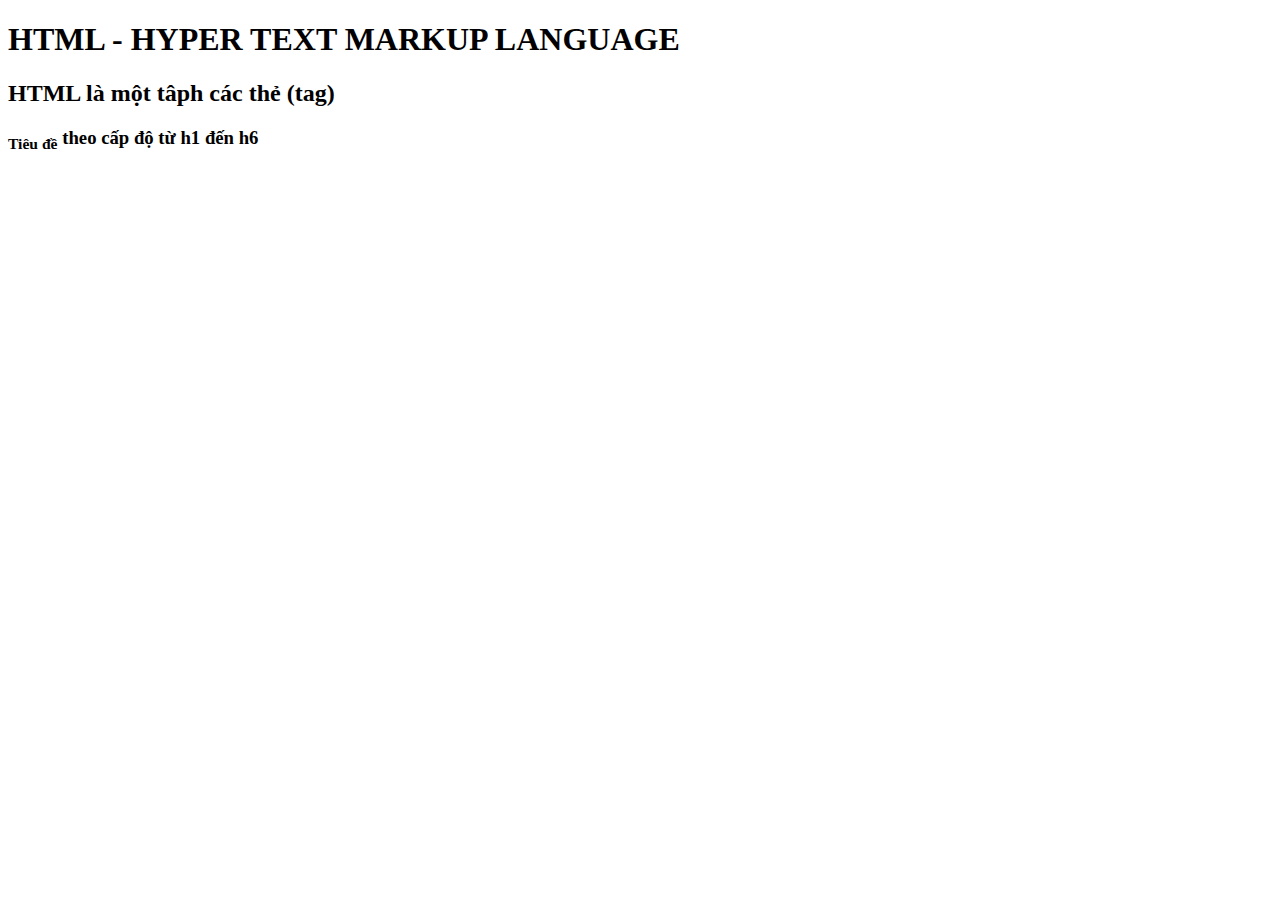
<file: index.html>
<!DOCTYPE html>
<html lang="en">
<head>
    <meta charset="UTF-8">
    <meta http-equiv="X-UA-Compatible" content="IE=edge">
    <meta name="viewport" content="width=device-width, initial-scale=1.0">
    <title>Bài học FE đầu tiên - Nhóm 11</title>
</head>
<body>
    <h1>HTML - HYPER TEXT MARKUP LANGUAGE</h1>
    <h2>HTML là một tâph các thẻ (tag)</h2>
    <h3><sub>Tiêu đề</sub> theo cấp độ từ h1 đến h6</h3>
<!--alt + W để đánh dấu và thêm như chữ " tiêu đề trên"--><p></p>
</body>
</html>
</file>
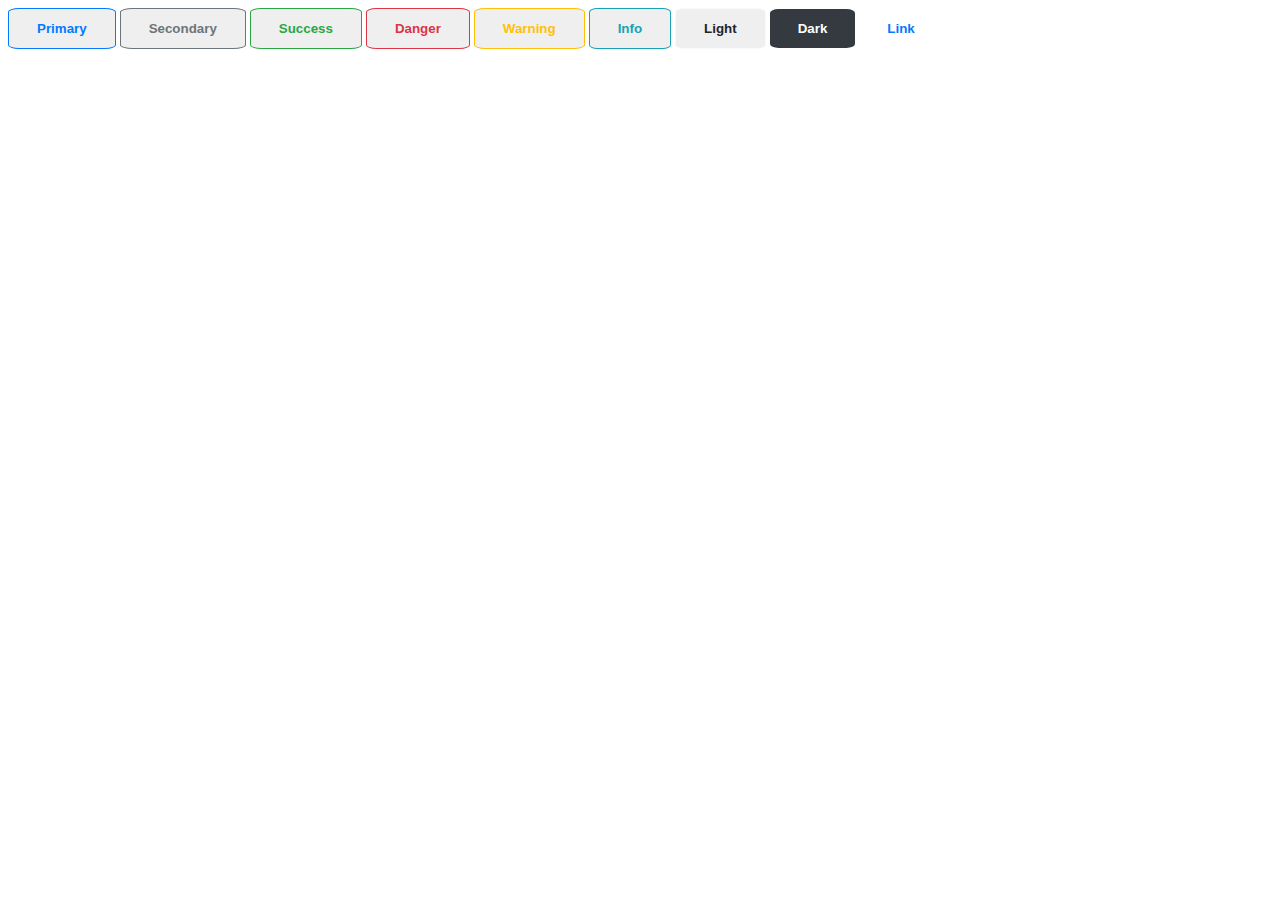
<file: boostrap.html>
<!DOCTYPE html>
<html lang="en">
<head>
    <meta charset="UTF-8">
    <meta http-equiv="X-UA-Compatible" content="IE=edge">
    <meta name="viewport" content="width=device-width, initial-scale=1.0">
    <title>Document</title>
    <link rel="stylesheet" href="bootstrap.css">
</head>
<body>
    <button type="button" class="btn btn-primary">Primary</button>
<button type="button" class="btn btn-secondary">Secondary</button>
<button type="button" class="btn btn-success">Success</button>
<button type="button" class="btn btn-danger">Danger</button>
<button type="button" class="btn btn-warning">Warning</button>
<button type="button" class="btn btn-info">Info</button>
<button type="button" class="btn btn-light">Light</button>
<button type="button" class="btn btn-dark">Dark</button>

<button type="button" class="btn btn-link">Link</button>
</body>
</html>
</file>
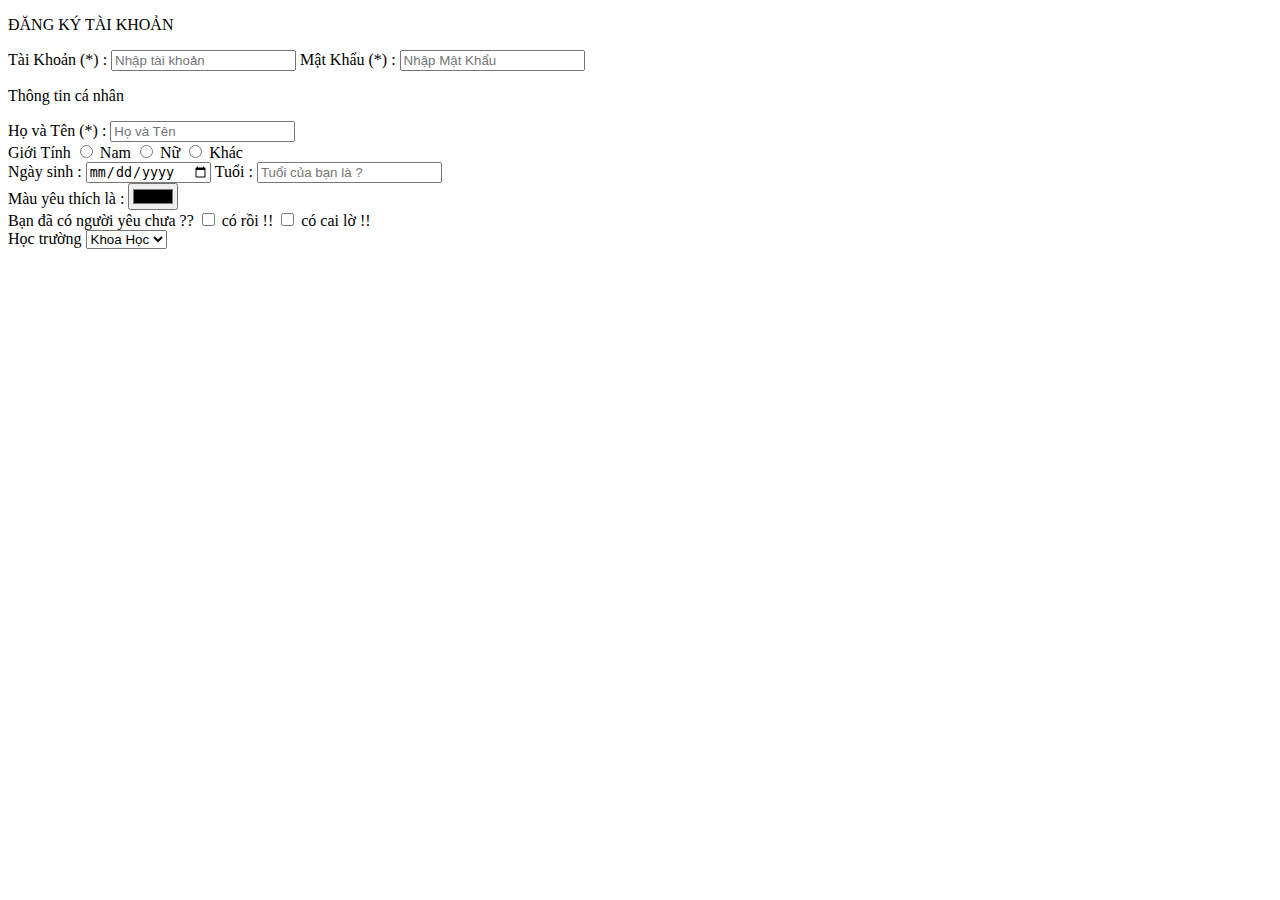
<file: buoiso4.html>
<!DOCTYPE html>
<html lang="en">
<head>
    <meta charset="UTF-8">
    <meta http-equiv="X-UA-Compatible" content="IE=edge">
    <meta name="viewport" content="width=device-width, initial-scale=1.0">
    <title>Đăng Ký </title>
</head>
<body>
    <p>ĐĂNG KÝ TÀI KHOẢN</p>
    <form action="" method="get">
        <label for="">Tài Khoản (*) : </label>
        <input type="text" name="tenDangNhap" id="" placeholder="Nhập tài khoản">
        <label for="">Mật Khẩu (*) : </label>
        <input type="password" name="matkhau" id="" placeholder="Nhập Mật Khẩu" >
        <p>Thông tin cá nhân </p>
        <label for="">Họ và Tên (*) : </label>
        <input type="text" name="" id="" placeholder="Họ và Tên">
        <br>
        <label for="">Giới Tính</label>
        <input type="radio" name="gt" id="rNam">
        <label for="rNam">Nam</label>
        <input type="radio" name="gt" id="rNu">
        <label for="rNu">Nữ</label>
        <input type="radio" name="gt" id="rKhac">
        <label for="rKhac">Khác</label>
        <br>
        <label for="">Ngày sinh : </label>
        <input type="date" name="" id="">
        <label for=""> Tuổi  : </label>
        <input type="number" name="" id="" placeholder="Tuổi của bạn là ?">
        <br>
        <label for="">Màu yêu thích là : </label>
        <input type="color" name="" id="">
        <br>
        <label for=""> Bạn đã có người yêu chưa ??  </label>
        <input type="checkbox" name="" id="cony">
        <label for="cony"> có rồi !! </label>
       
        <input type="checkbox" name="" id="chuacony">
        <label for="chuacony"> có cai lờ     !! </label>
       
        <br>

        <label for=""> Học trường </label>
        <select name="" id="">
            <option value="">Khoa Học </option>
            <option value="">Nông lâm</option>
            <option value=""></option>
            <option value=""></option>
            <option value=""></option>
            <option value=""></option>
            <option value=""></option>
            <option value=""></option>

        </select>

        </form>
</body>
</html>
</file>
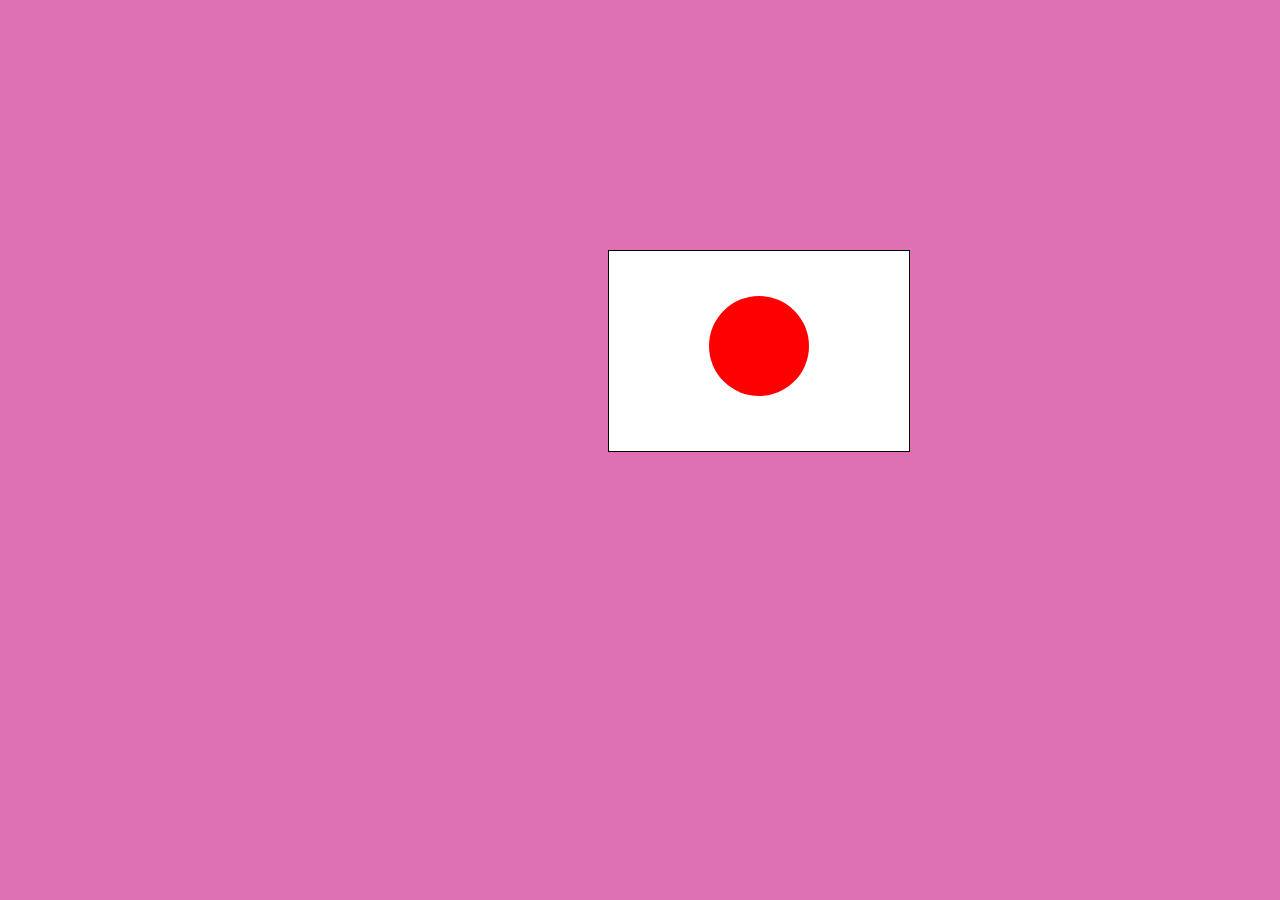
<file: conhaban.html>
<!DOCTYPE html>
<html lang="en">
<head>
    <meta charset="UTF-8">
    <meta http-equiv="X-UA-Compatible" content="IE=edge">
    <meta name="viewport" content="width=device-width, initial-scale=1.0">
    <title>Cờ nhật bản </title>
    <link rel="stylesheet" href="/conhatban.css">
</head>
<body>
  <div class="container">
      <div class="content"></div>
  </div>
    
   <!-- padding  , margin : khoanrg cach tu bien doi tuowng nayf den biên đối tượng kia (biên ngoài đối tượng), -->
</body>
</html>
</file>
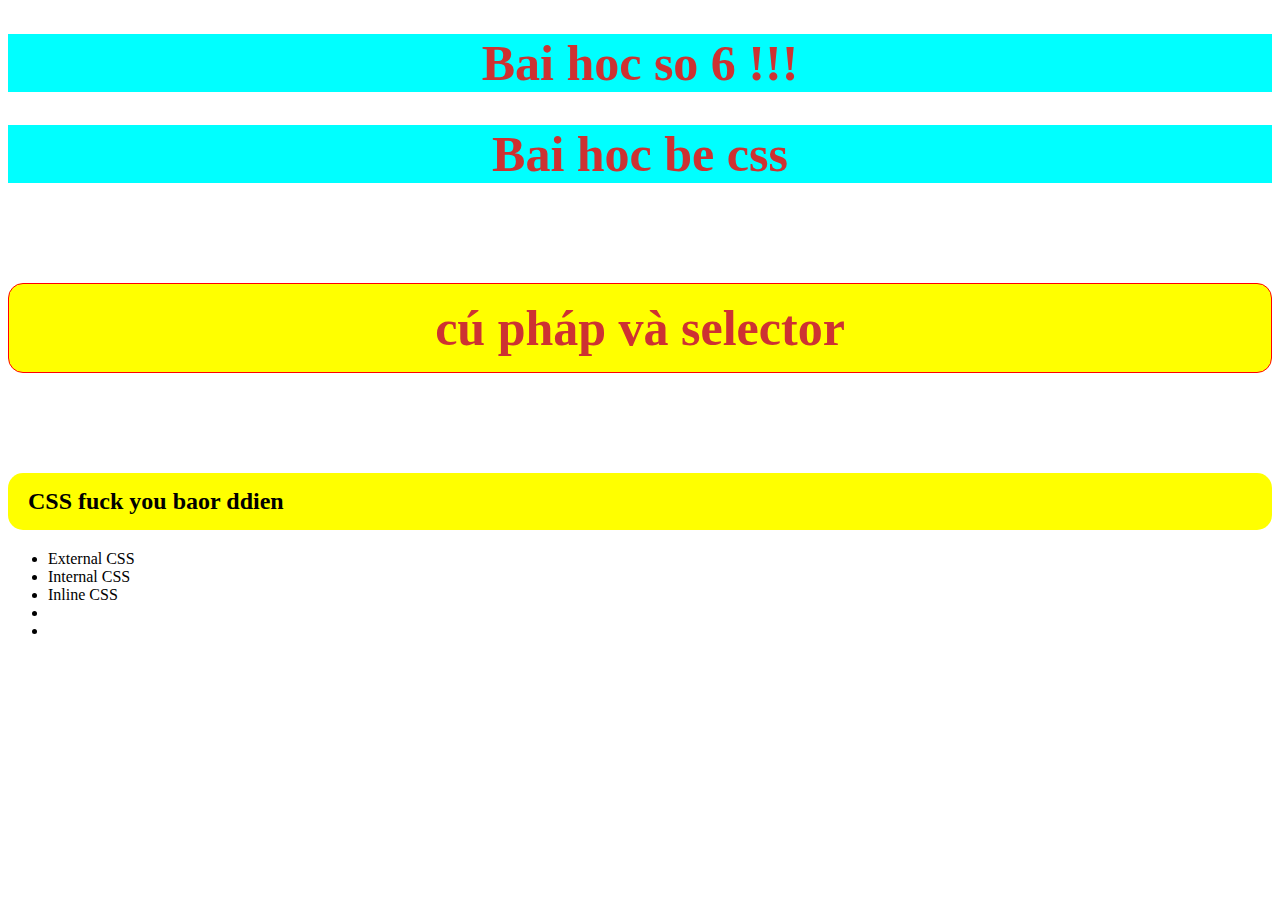
<file: index6.html>
<!DOCTYPE html>
<html lang="en">
<head>
    <meta charset="UTF-8">
    <meta http-equiv="X-UA-Compatible" content="IE=edge">
    <meta name="viewport" content="width=device-width, initial-scale=1.0">
    <title>Bài này là bài của buổi 6 </title>
    <link rel="stylesheet" href="/style6.css">
     <!--style naỳ có hiệu lực mạnh thứ 2 Trong cùng 1 tần thì cái dưới là cái ưu tiên-->
    <style>
        h1{
            color:rgb(205, 50, 50) !important;
        }

        h1 {
            color: violet; 
        }
    </style>
</head>
<body>
    <h1 style="color: blueviolet ;">Bai hoc so 6 !!!</h1>
    <!--style naỳ có hiệu lực mạnh nhất-->
    <h1>Bai hoc be css </h1>
    <h1 id="syntax" class="title">cú pháp và selector</h1>
    <h2 class="title"> CSS fuck you baor ddien</h2>
    <ul>    
        <li>External CSS</li>
        <li>Internal CSS</li>
        <li>Inline CSS</li>
        <li></li>
        <li></li>
    </ul>
</body>
</html>
</file>
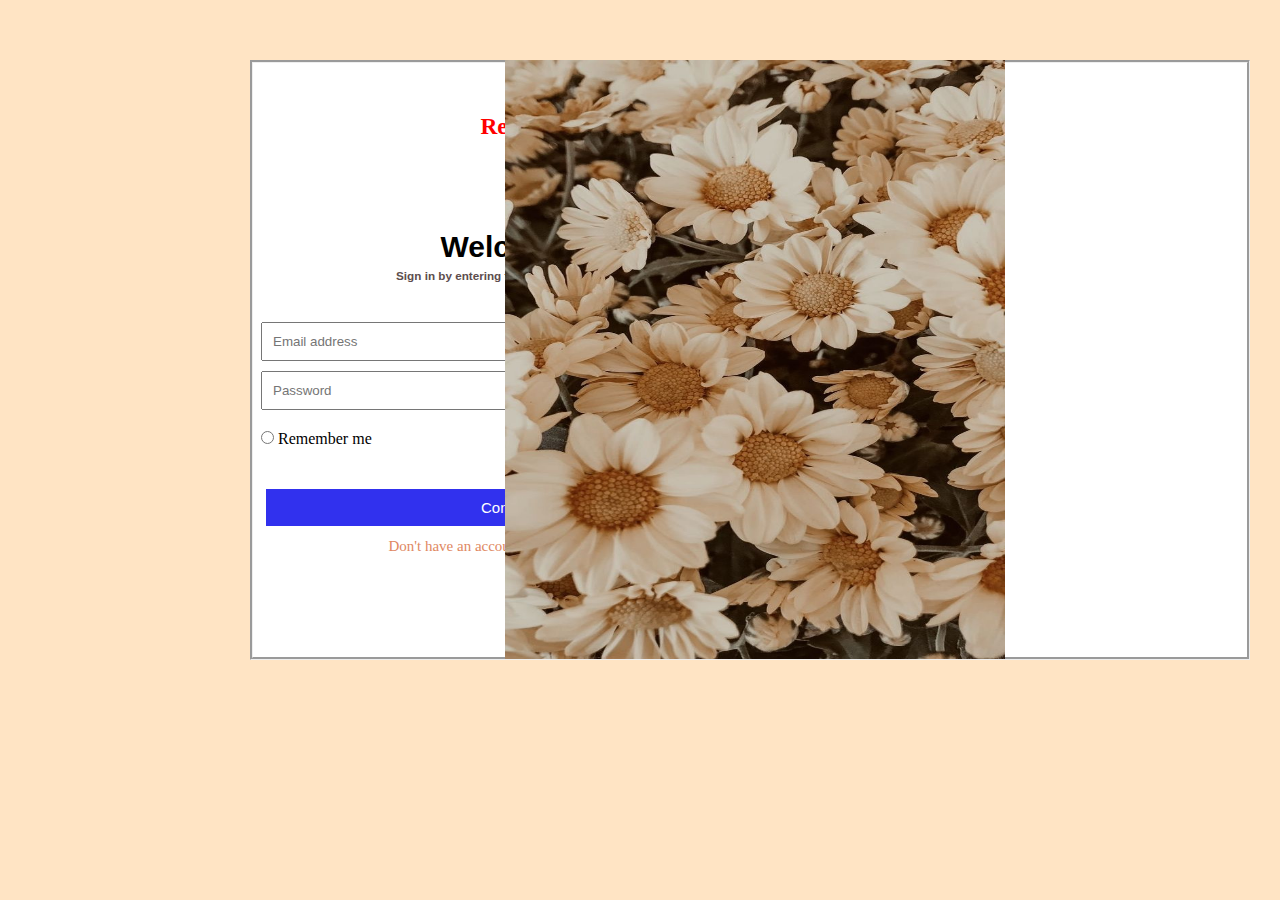
<file: Phu.html>
<!DOCTYPE html>
<html lang="en">
<head>
    <meta charset="UTF-8">
    <meta http-equiv="X-UA-Compatible" content="IE=edge">
    <meta name="viewport" content="width=device-width, initial-scale=1.0">
    <title>BAI KRTA CUOI KY</title>
    <link rel="stylesheet" href="Phu.css">
    <link rel="preconnect" href="https://fonts.googleapis.com">
<link rel="preconnect" href="https://fonts.gstatic.com" crossorigin>
<link href="https://fonts.googleapis.com/css2?family=Blaka&display=swap" rel="stylesheet">
</head>
<body>
    <div class="box">
        <div class="box1">
            <div class="head-top">
                <h3>Remit</h3>
            </div>
            <div class="head-bottom">
                <h2>Welcome!</h2>
            </div>
            <div class="head-p">
                <h3>Sign in by entering the information below</h3>
            </div>
            
            <div class="card-input">
                <div class="email">
                    <input class="card-input-item" type="email" placeholder="Email address" style="width: 99%;">
                </div>
                <div class="pass">
                    <input class="card-input-item" type="password" placeholder="Password" style="width: 99%;" >
                </div>
               
            </div>

            <div class="card-tick">
                <input  class="card-tick-1" type="radio" id="remember" name="login" value="remember me">
                <label for="remember">Remember me</label> 
                <input class="card-tick-2" type="radio" id="forget" name="login" value="forgotten password">
                <label for="forget">Forgotten Password</label>  
            </div>

            <div class="card-btn">
                <button class="btn">Continue</button>
                <p class="btn-2">Don't have an account ? Create one here.</p>
            </div>
        </div>
        <div class="anh">
            <img src="images/tải xuống.jpg" alt="">
        </div>
        
    </div>
</body>
</html>
</file>
<file: conhatban.css>
body{
    background-color: rgb(221, 113, 179);
}

.container{
     border: 1px solid black; 
    height: 200px;
    width: 300px;
    background-color: white;
    margin-top: 250px;
    margin-left: 600px;


}
.content{
    
    background-color: red ;
    width: 100px;
    height: 100px;
    border-radius: 50px;    
    margin-top: 45px;
    margin-left: 100px;

  
}
</file>
<file: style6.css>
h1 {
    color: cadetblue;
    font-size: 50px;
    text-align: center;
background-color: aqua;

}

#syntax {
    font-size: 50px;
    border: 1px solid red;
}

.title{
    background-color: yellow;
    border-radius: 15px;
    margin-top: 100px;
    padding: 15px 20px;
}
</file>
<file: Phu.css>
*{
    margin: 0;
    padding: 0;
    box-sizing: border-box;
}

body {
    background-color: bisque;
}

img{
    width: 500px;
    height: 599px;
    position: absolute;
    right:275px ;
    top: 60px;
    bottom:100px ;
}

.box{
    background-color: white;
    width: 1000px;
    height: 600px;  
    border: groove;
    margin-left: 250px;
    margin-top: 60px;
    padding-left: 8px;
}

.box1{
    width: 500px;
    height: 600px; 
}

.head-top{
    font-family: 'Tiro Bangla', cursive;
    color: red;
    text-align: center;
    font-size: 20px;
    margin-top: 50px;
}

.head-bottom{
    font-family: "	Arial",  Sans-serif;
    color: black;
    text-align: center;
    font-size: 20px; 
    margin-top: 90px;
    scroll-behavior: smooth;
}

.head-p{
    font-family: "Arial",  Sans-serif;
    color: rgb(93, 77, 77);
    text-align: center;
    font-size: 10px; 
    margin-top: 5px;
    margin-bottom: 40px;
}

.card-input
{
    margin: 0px;
}

.card-input-item
{
    padding: 10px 10px;
}

.email
{
    margin-bottom: 10px;
}

p{
    margin: 1px;
}



.card-tick
{
    margin: 20px 0;
    font-family: "Oswald",cursivex  ;
}

.card-tick-2
{
    margin-left:230px ;
}

.card-btn{
    text-align: center;
    margin-top: 40px;
    
}

.btn{
    color: white;
    background-color: rgb(49, 49, 238);
    border: 1px white solid;
    padding: 10px 215px;
    font-size: 15px;
    margin-bottom: 10px;
}

.btn:hover{
    color: black;
    background-color: rgb(114, 114, 250);
}
.btn-2{
    font-size: 15px;
    color: rgb(224, 136, 98);
}
</file>
